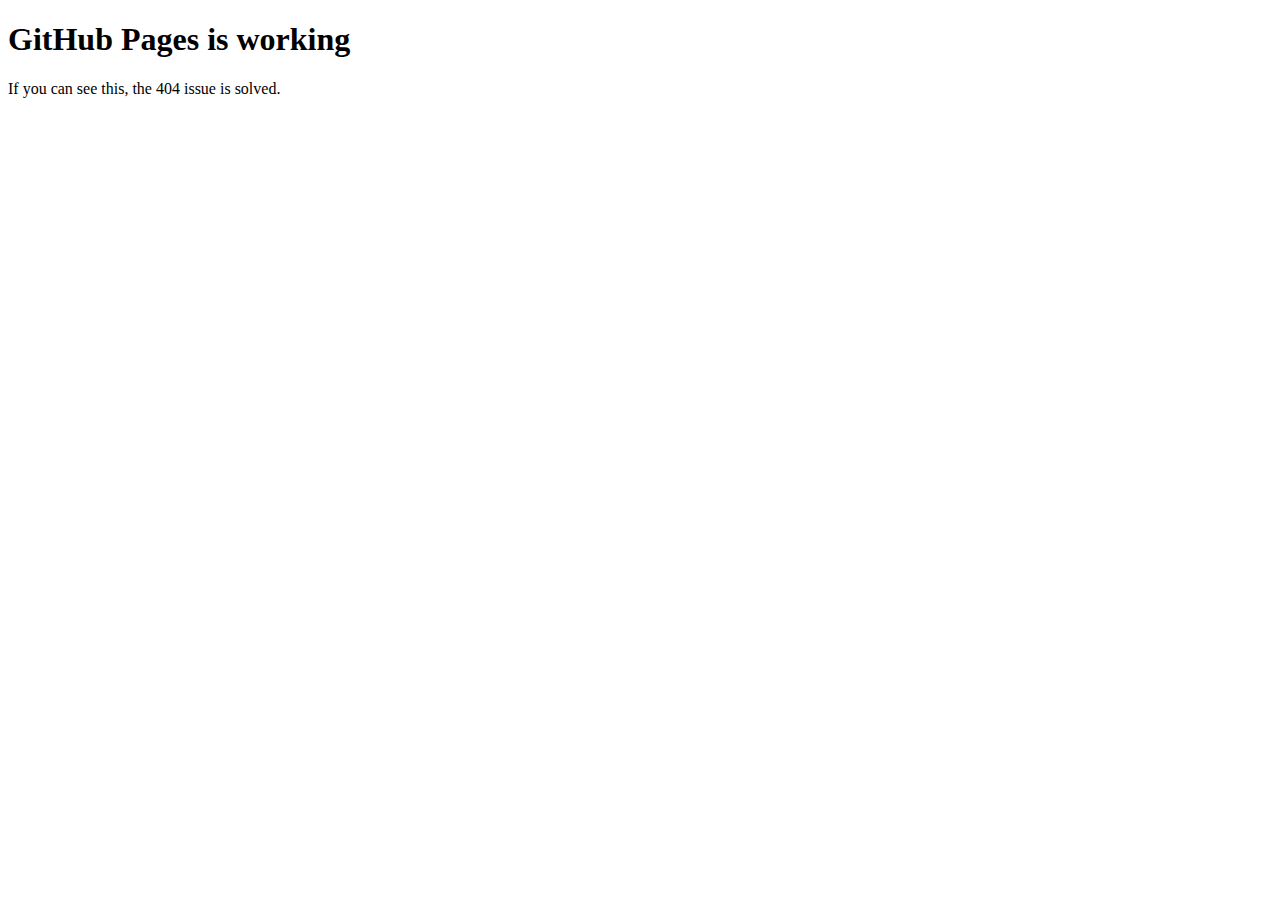
<file: Index.html>
<!DOCTYPE html>
<html lang="en">
<head>
  <meta charset="utf-8">
  <title>Test Page</title>
</head>
<body>
  <h1>GitHub Pages is working</h1>
  <p>If you can see this, the 404 issue is solved.</p>
</body>
</html>
</file>
